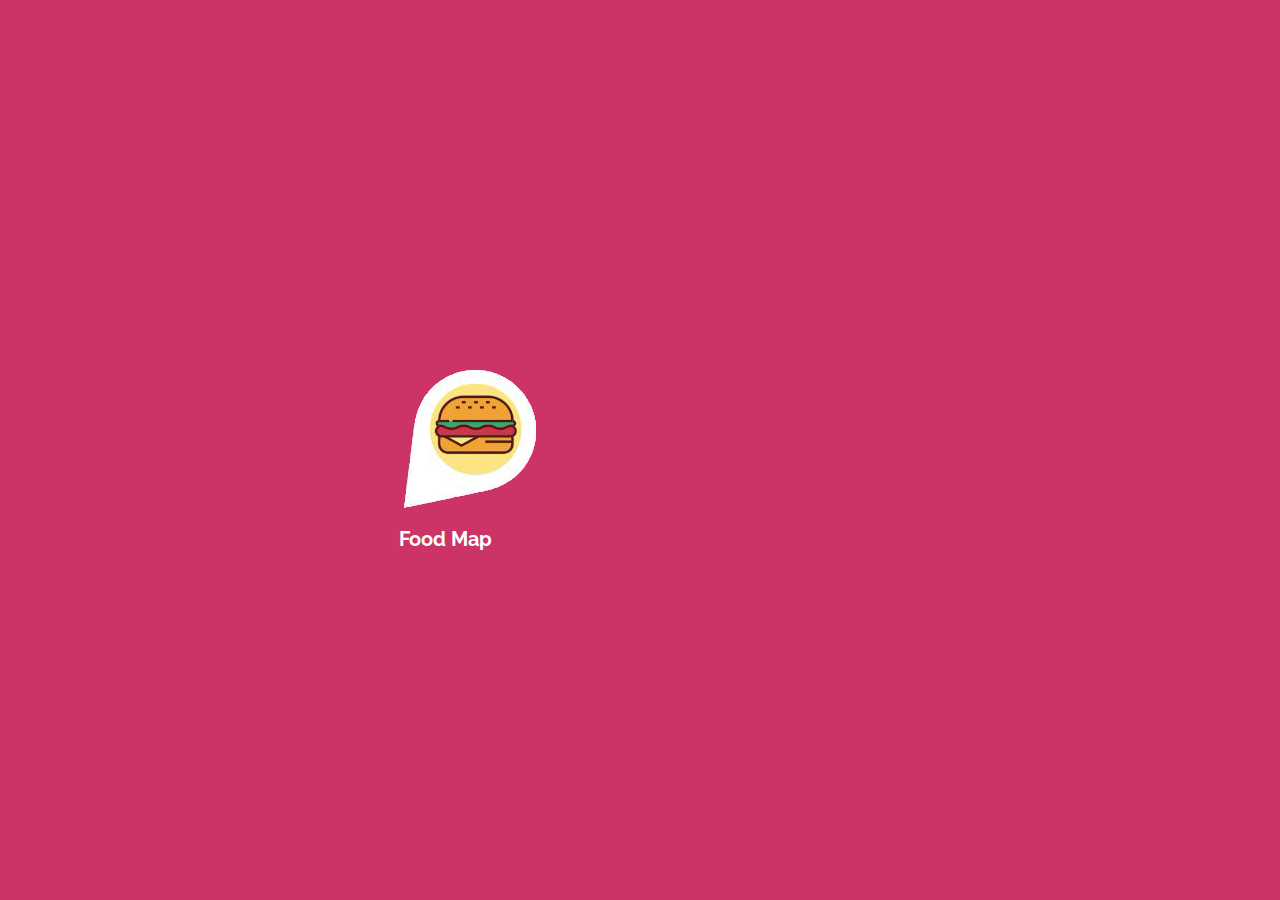
<file: index.html>
<!DOCTYPE html>
<html lang="en">
<head>
  <meta charset="utf-8">
  <meta http-equiv="X-UA-Compatible" content="IE=edge">
  <meta name="viewport" content="width=device-width, initial-scale=1.0">
  <link href="assets/icons/font-awesome/font-awesome.css" rel="stylesheet" type="text/css">
  <link href="https://fonts.googleapis.com/css?family=Raleway" rel="stylesheet">
  <link rel="shortcut icon" href="assets/images/logo.svg">
  <!-- Bootstrap core CSS -->
  <link href="vendors/bootstrap/css/bootstrap.css" rel="stylesheet">
  <link rel="stylesheet" href="css/token-input.css" type="text/css" />
  <link href="css/main.css" rel="stylesheet">
  <title>Food Map</title>
</head>

<body>
  <section class="splash vertical-center">

    <div class="container ">
      <div class="row ">
        <div class="col-xs-5 col-md-5 logo">

          <figure>
            <img class="img-responsive" src="assets/images/hamburguesa.png" alt="Hamburguesa">
          </figure>
        </div>
      </div>
      <div class="row">
        <div class="col-xs-12 col-md-8">
          <h4 class="textcenter white bold">
            Food Map
          </h4>
        </div>
      </div>
    </div>


  </section>

 
  <!-- Bootstrap core JavaScript -->
  <script src="https://code.jquery.com/jquery-3.2.1.min.js"></script>
  <script src="vendors/bootstrap/js/bootstrap.min.js"></script>
  <script type="text/javascript" src="js/jquery.tokeninput.js"></script>
  <script src="js/map.js"></script>
  <script src="js/app.js"></script>
  <script src="js/data.js"></script>

</body>

</html>
</file>
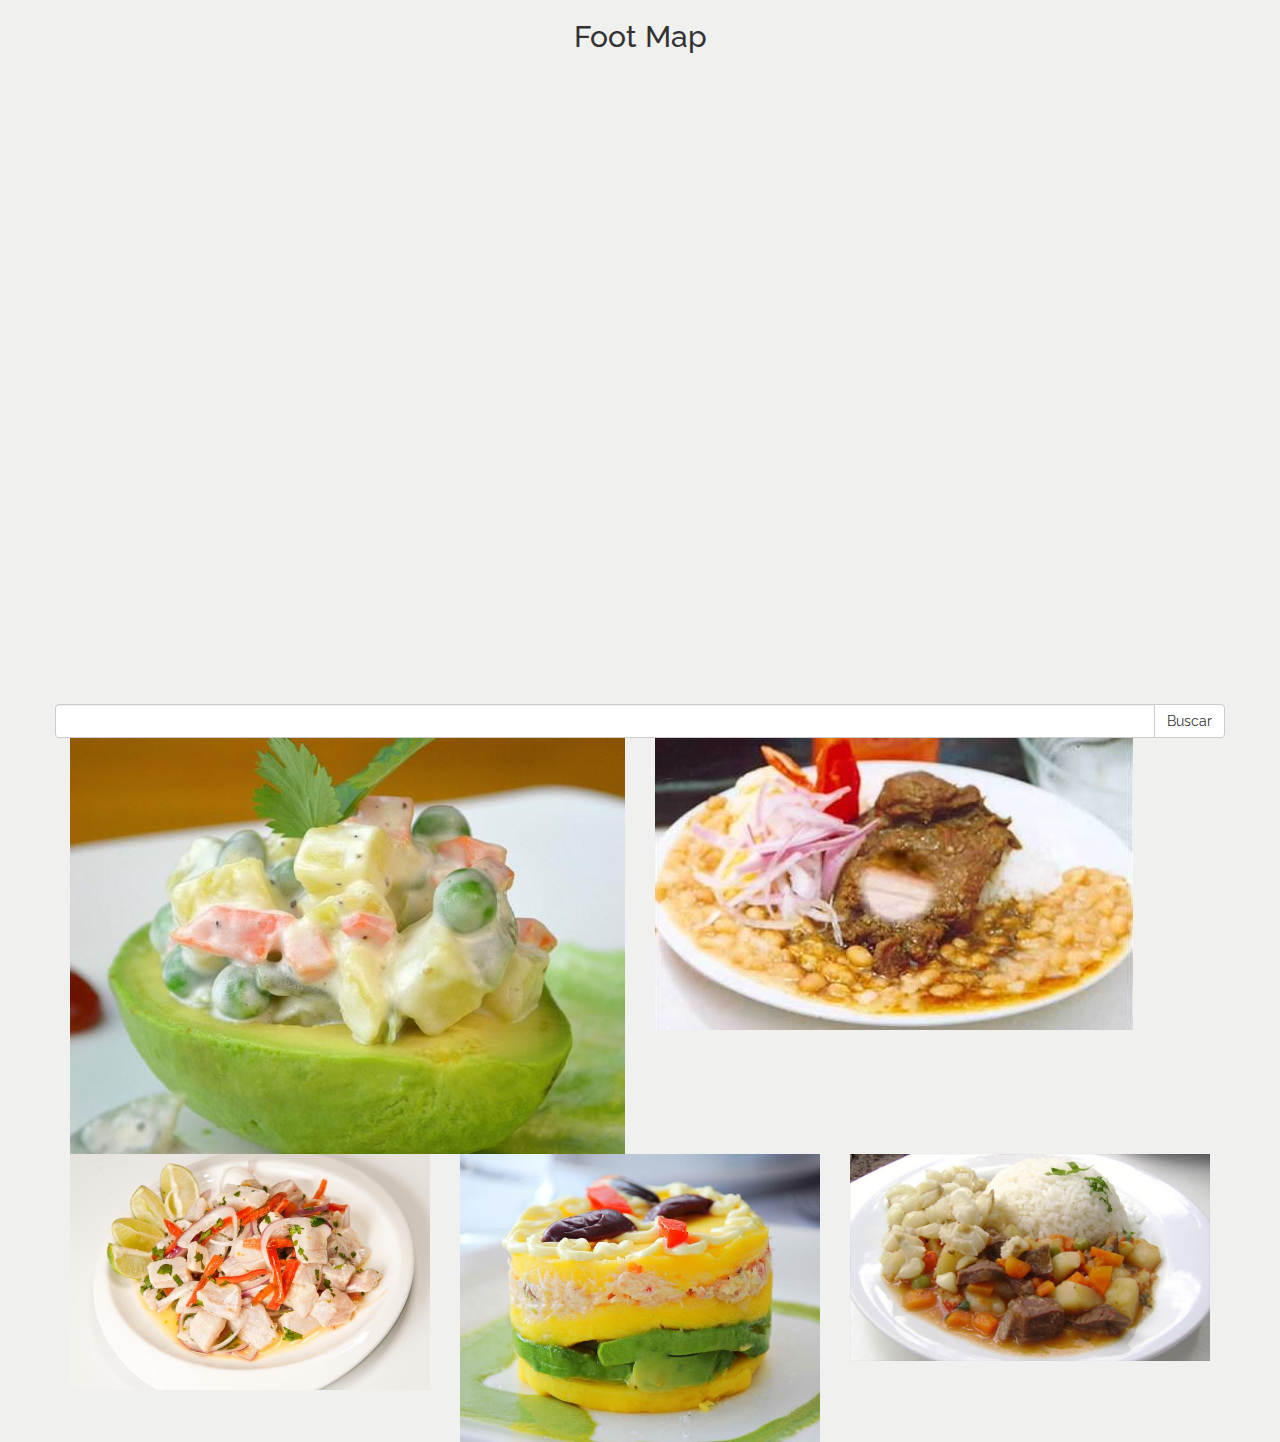
<file: main.html>
<!DOCTYPE html>
      <html lang="en">

      <head>
          <meta charset="utf-8">
          <meta http-equiv="X-UA-Compatible" content="IE=edge">
          <meta name="viewport" content="width=device-width, initial-scale=1.0">
          <link href="assets/icons/font-awesome/font-awesome.css" rel="stylesheet" type="text/css">
          <link href="https://fonts.googleapis.com/css?family=Raleway" rel="stylesheet">
          <link rel="shortcut icon" href="assets/images/logo.png">
          <!-- Bootstrap core CSS -->
          <link href="vendors/bootstrap/css/bootstrap.css" rel="stylesheet">
          <link href="css/main.css" rel="stylesheet">
          <title>Food Map</title>
      </head>

      <body>
          
          

          <section>
              <div class="container view-mobile">
                  <div class="row">
                       <div class="  col-xs-12 ">
                       <h2 class="textcenter">Foot Map</h2>
                             <div class="container-mapa">

                              <div class="embed-responsive embed-responsive-16by9">
                              <iframe class="embed-responsive-item" src="https://www.google.com/maps/embed?pb=!1m16!1m12!1m3!1d31787.42301976514!2d-80.64935745684781!3d-5.195235063191625!2m3!1f0!2f0!3f0!3m2!1i1024!2i768!4f13.1!2m1!1srestaurants!5e0!3m2!1ses-419!2spe!4v1514129691073" width="600" height="450" frameborder="0" style="border:0" allowfullscreen></iframe>
                 
                              </div>
                          </div>
                                                                         
                                 
                                     
                                        
                                

                              </div>
                              </div>
               </div>
       
              <div class="container view-mobile">
                        <div class="row">

                         <div class="input-group">
                                              <input type="text" class="form-control">
                                              <span class="input-group-btn">
                                                <button class="btn btn-default" type="button">Buscar</button>
                                              </span>
                                            </div>
      </div>
      </div>
      <div class="container view-mobile">
            <div class="row">
                  <div class="col-xs-6"> 
                                     <a data-toggle="modal" data-target="#myModal">
  <img class="gallery img-responsive" src="assets/images/paltarellena.jpg"></a> 
                   </div>
                  <div class="col-xs-6"> 
                                    <a data-toggle="modal" data-target="#myModal">
   <img class="gallery img-responsive" src="assets/images/seco.jpg"></a> 

                   </div>     
                </div>       



                <div class="row">
                    <div class="col-xs-4">
                    <a data-toggle="modal" data-target="#myModal">
      <img class="gallery img-responsive" src="assets/images/ceviche.jpg"></a> 
                    </div>
                    <div class="col-xs-4"> 
                      <a data-toggle="modal" data-target="#myModal"><img class="gallery img-responsive" src="assets/images/causa.jpg"></a> 
                     </div>
                    <div class="col-xs-4">  
                    <a data-toggle="modal" data-target="#myModal"> <img class="gallery img-responsive"src="assets/images/estofado.jpg"></a> 
                    </div>



                    
                </div>
              
               
              </div>  
      <!-- Modal -->
      <div class="modal fade" id="myModal" tabindex="-1" role="dialog" aria-labelledby="myModalLabel">
        <div class="modal-dialog" role="document">
          <div class="modal-content">
            <div class="modal-header">
              <button type="button" class="close" data-dismiss="modal" aria-label="Close"><span aria-hidden="true">&times;</span></button>
              <h4 class="modal-title" id="myModalLabel">Cevicheria Aurelia</h4>
            </div>
            <div class="modal-body">
              <div class="container">
                <div class="row">
                <div class="col-xs-10">
                       <div class="embed-responsive embed-responsive-16by9">
                              <iframe class="embed-responsive-item" src="https://www.google.com/maps/embed?pb=!1m16!1m12!1m3!1d31787.42301976514!2d-80.64935745684781!3d-5.195235063191625!2m3!1f0!2f0!3f0!3m2!1i1024!2i768!4f13.1!2m1!1srestaurants!5e0!3m2!1ses-419!2spe!4v1514129691073" width="600" height="450" frameborder="0" style="border:0" allowfullscreen></iframe>
                 
                              </div>

                               </div>
              </div>            </div>
       
          </div>
        </div>
      </div>     
          </section>


          <!-- Bootstrap core JavaScript -->
          <script src="https://code.jquery.com/jquery-3.2.1.min.js"></script>
          <script src="vendors/bootstrap/js/bootstrap.min.js"></script>

      </body>

      </html>
</file>
<file: css/main.css>
/* Clases Especificas */

body {
    font-family: 'Raleway', sans-serif;
    box-sizing: border-box;
    padding: 0;
    margin: 0;
}


/* Helpers */
.navbar-header{
    background-color: #5755b9;
}
.navbar-default .navbar-brand {
    color: white;
}
.navbar-default .navbar-brand:hover, .navbar-default .navbar-brand:focus {
    color: white;
    background-color: transparent;
}
.navbar-default .navbar-toggle .icon-bar {
    background-color: white;
}
.image_gallery {
    height: 200px;
    margin-bottom: 10px;
}

.search {
    margin-top: 10px;
}
.white{
    color: white;
}

.vertical-center {
    display: flex;
    align-items: center;
    justify-content: center;
}

.imgmodal {
    width: 120px;
    margin-left: 40px;
}

.box-images {
    margin-bottom: 10px;
}

section {
    background-color: #f0f0ef;
}

.bold {
    font-weight: bold;
}

.textcenter {
    text-align: center;
}


/* sections*/

.splash {
    background-color: #cc3366;
    height: 100vh;
}

.search .input-ul:after {
    content: "Filtrar Busqueda";
    left: 10px;
    top: 8px;
    position: absolute;
    color: #9d9d9d;
}

.imggallery {
    width: 100%;
    height: 100%;
    margin-top: 10px;
}

#mapa {
    width: 100%;
    height: 300px;
}

.title {
    color: white;
    font-size: 16px;
    font-weight: bold;
    position: absolute;
    top: 50px;
    left: 30px;
}

.content {
    width: 800px;
    margin: 0 auto;
    height: 350px;
    padding: 10px;
    background-color: #CCCCCC;
}
</file>
<file: css/token-input.css>
.token-input-list-bootstrap{
overflow: hidden;
  height: auto;
  border: 1px solid #ccc;
  border-radius: 4px;
  cursor: text;
  margin: 0;
  padding: 0;
  background-color: #fff;
  list-style-type: none;
  
}

ul.token-input-list-bootstrap li input {
    border: 0;
    width: 100px;
    padding: 3px 8px;
    background-color: white;
    margin: 2px 0;
  }
  
  li.token-input-token-bootstrap {
    overflow: hidden;
    height: auto ;
    margin: 3px;
    padding: 1px 5px;
    cursor: default;
    border: 1px solid ;
    font-size: 13px;
    border-radius: 3px;
    float: left;
    white-space: nowrap;
    
  }
  
  li.token-input-token-bootstrap p {
    display: inline;
    padding: 0;
    margin: 0;
  }
  
  li.token-input-token-bootstrap span {
    color: #a6b3cf;
    margin-left: 5px;
    font-weight: bold;
    cursor: pointer;
  }
  
  li.token-input-selected-token-bootstrap {
    background-color: #fff;

  }
  
  li.token-input-input-token-bootstrap {
    float: left;
    margin: 0;
    padding: 0;
    list-style-type: none;
  }
  
  div.token-input-dropdown-bootstrap {
    position: absolute;
    background-color: #fff;
    overflow: hidden;
    border-left: 1px solid #ccc;
    border-right: 1px solid #ccc;
    border-bottom: 1px solid #ccc;
    cursor: default;

    z-index: 1;
}
  
  div.token-input-dropdown-bootstrap p {
    margin: 0;
    padding: 5px;
    color: gray;
  }
  
  div.token-input-dropdown-bootstrap ul {
    margin: 0;
    padding: 0;
  }
  
  div.token-input-dropdown-bootstrap ul li {
    list-style-type: none;
    display: block;
    padding: 3px 15px;
    clear: both;
    font-weight: normal;
   white-space: nowrap;
  }
  
  div.token-input-dropdown-bootstrap ul li.token-input-dropdown-item-bootstrap {
    background-color: white;
  }
  
  div.token-input-dropdown-bootstrap ul li.token-input-dropdown-item2-bootstrap {
    background-color: white;
  }
  
  div.token-input-dropdown-bootstrap ul li em {
    font-weight: bold;
    font-style: normal;
  }
  
  div.token-input-dropdown-bootstrap ul li.token-input-selected-dropdown-item-bootstrap {
    background-color:#eeeeee;
  }
</file>
